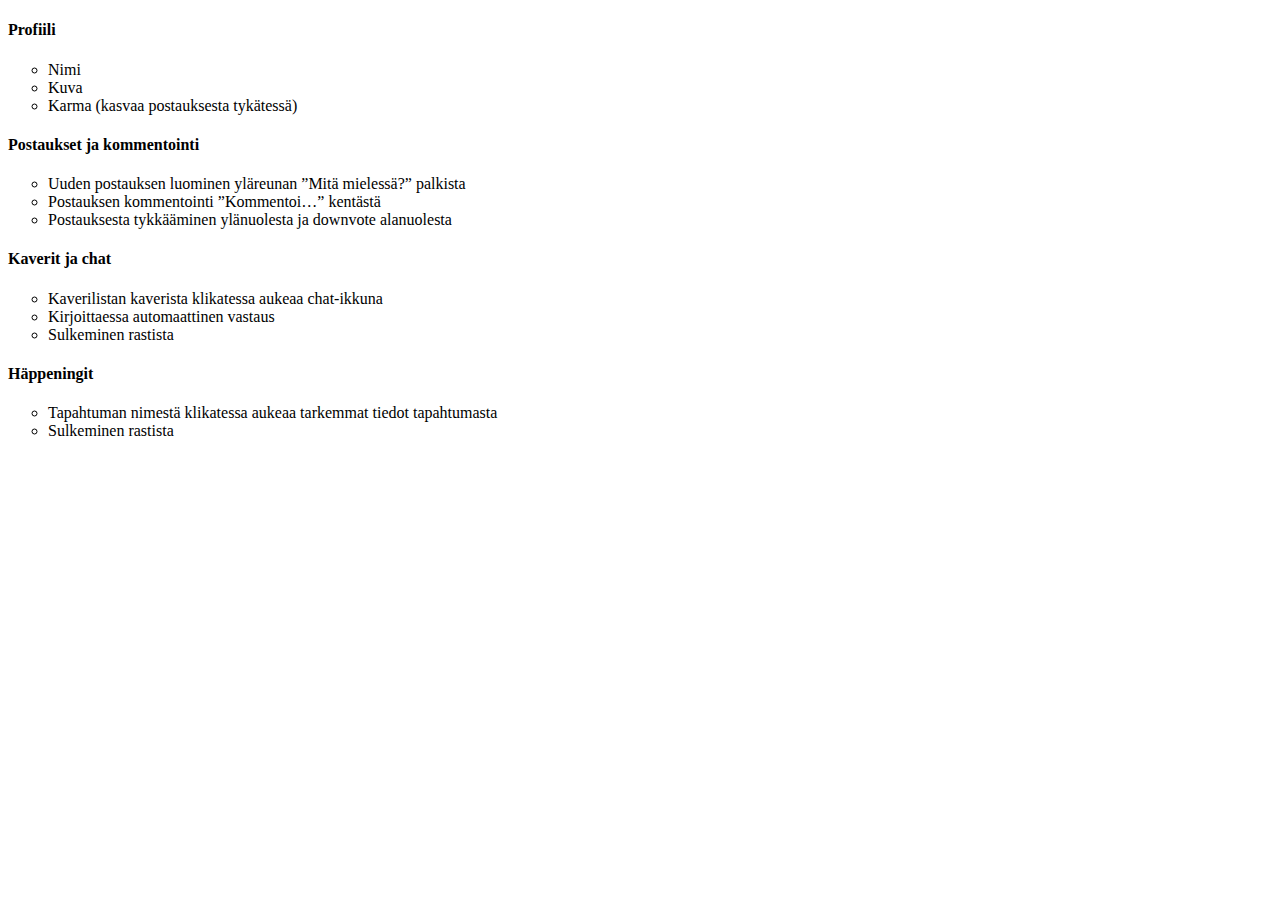
<file: instructions.html>
<!DOCTYPE html>
<html>
<head>
	<meta name="viewport" content="width=device-width, initial-scale=1.0"> 
	<meta charset="UTF-8">
	<link rel="shortcut icon" type="image/png" href="favicon.png" />
	<title>Käyttöohjeet</title>
</head>

<body>
	<p>
		<h4>Profiili</h4>
		<ul style="list-style-type:circle">
			<li>Nimi</li>
			<li>Kuva</li>
			<li>Karma (kasvaa postauksesta tykätessä)</li>
		</ul>	

		<h4>Postaukset ja kommentointi</h4>
		<ul style="list-style-type:circle">
			<li>Uuden postauksen luominen yläreunan ”Mitä mielessä?” palkista</li>
			<li>Postauksen kommentointi ”Kommentoi…” kentästä</li>
			<li>Postauksesta tykkääminen ylänuolesta ja downvote alanuolesta</li>
		</ul>

		<h4>Kaverit ja chat</h4>
		<ul style="list-style-type:circle">
			<li>Kaverilistan kaverista klikatessa aukeaa chat-ikkuna</li>
			<li>Kirjoittaessa automaattinen vastaus</li>
			<li>Sulkeminen rastista</li>
		</ul>

		<h4>Häppeningit</h4>
		<ul style="list-style-type:circle">
			<li>Tapahtuman nimestä klikatessa aukeaa tarkemmat tiedot tapahtumasta</li>
			<li>Sulkeminen rastista</li>
		</ul>


		
	</p>
</body>
</file>
